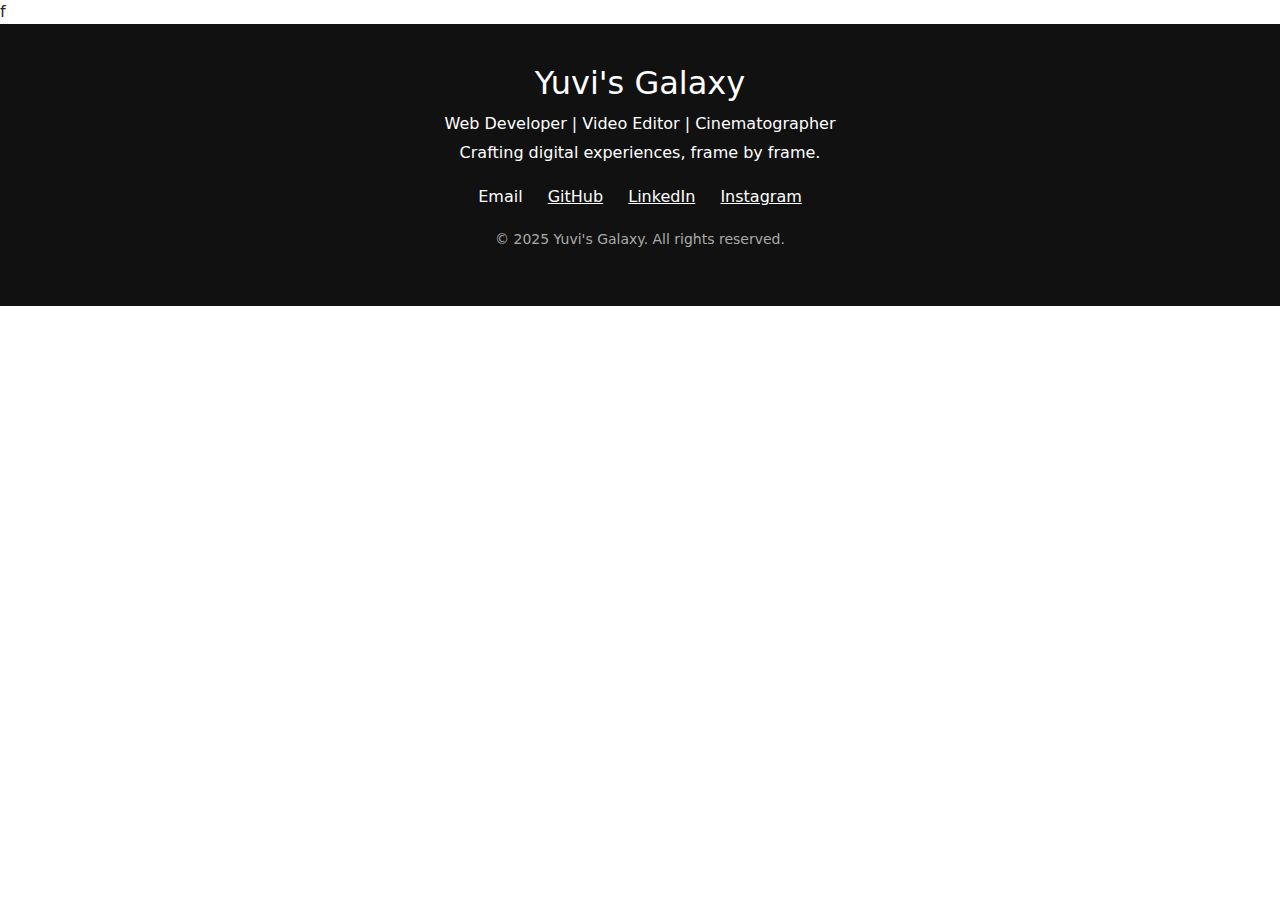
<file: timep.html>
<!DOCTYPE html>
<html lang="en">
<head>
    <meta charset="UTF-8">
    <meta name="viewport" content="width=device-width, initial-scale=1.0">
    <title>Document</title>
    <link rel="stylesheet" href="https://cdn.jsdelivr.net/npm/bootstrap@5.3.7/dist/css/bootstrap.min.css">
</head>
<body>
    <!-- Basic Sidebar -->
f<footer style="background-color: #111; color: #fff; padding: 40px 20px; text-align: center;">
  <div style="max-width: 1200px; margin: auto;">
    <h2 style="margin-bottom: 10px;">Yuvi's Galaxy</h2>
    <p style="margin: 5px 0;">Web Developer | Video Editor | Cinematographer</p>
    <p style="margin: 5px 0;">Crafting digital experiences, frame by frame.</p>

    <div style="margin: 20px 0;">
      <a href="mailto:your@email.com" style="color: #fff; margin: 0 10px; text-decoration: none;">Email</a>
      <a href="https://github.com/yourusername" target="_blank" style="color: #fff; margin: 0 10px;">GitHub</a>
      <a href="https://www.linkedin.com/in/yourprofile" target="_blank" style="color: #fff; margin: 0 10px;">LinkedIn</a>
      <a href="https://www.instagram.com/yourprofile" target="_blank" style="color: #fff; margin: 0 10px;">Instagram</a>
    </div>

    <p style="font-size: 14px; color: #aaa;">&copy; 2025 Yuvi's Galaxy. All rights reserved.</p>
  </div>
</footer>


<script src="	https://cdn.jsdelivr.net/npm/bootstrap@5.3.7/dist/js/bootstrap.bundle.min.js"></script>
</body>
</html>
</file>
